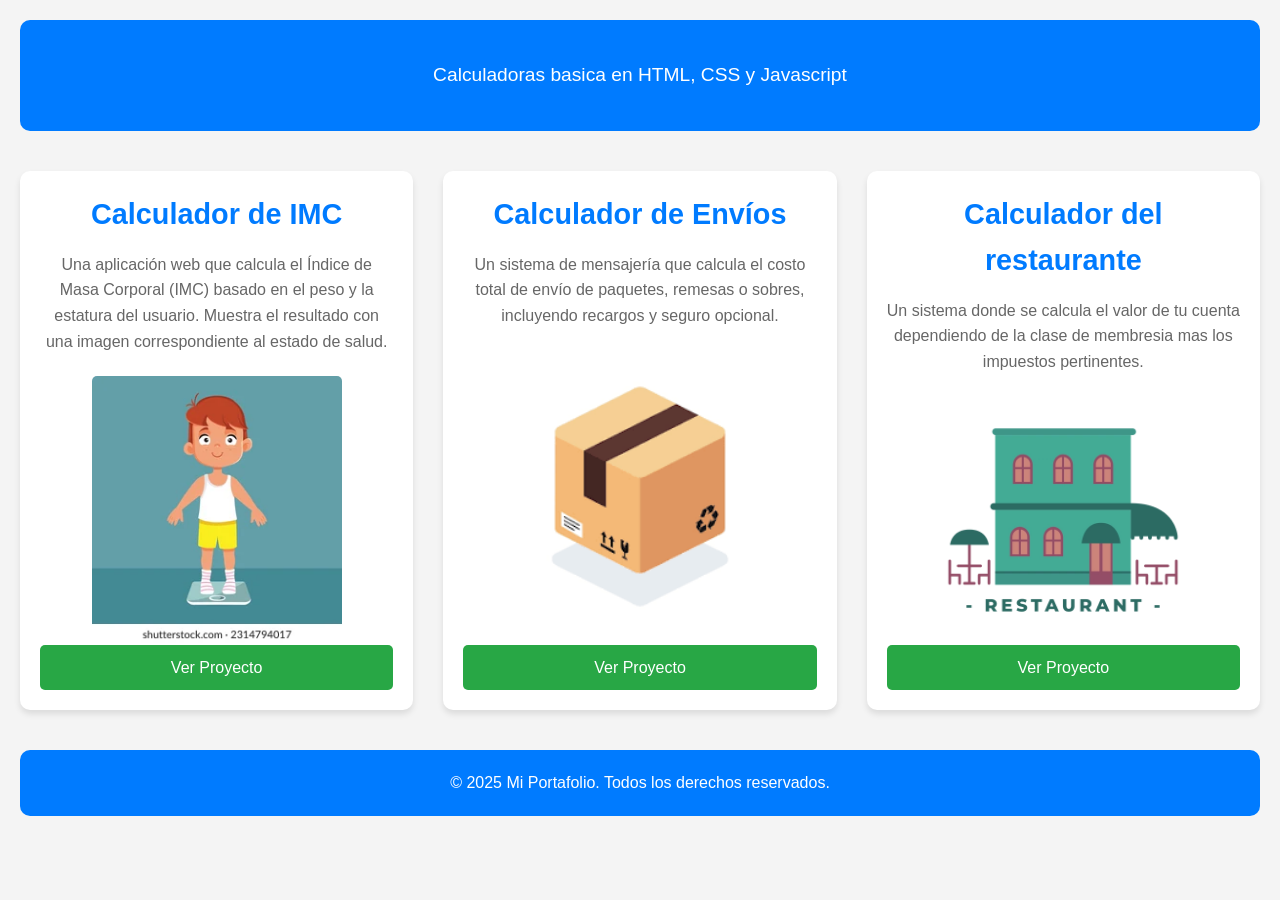
<file: index.html>
<!DOCTYPE html>
<html lang="es">
<head>
    <meta charset="UTF-8">
    <meta name="viewport" content="width=device-width, initial-scale=1.0">
    <title>Mi Portafolio</title>
    <link rel="stylesheet" href="styles.css">
</head>
<body>
    <header>
        <p>Calculadoras basica en HTML, CSS y Javascript</p>
    </header>

    <main class="portfolio">
        <section class="project">
            <h2>Calculador de IMC</h2>
            <p>Una aplicación web que calcula el Índice de Masa Corporal (IMC) basado en el peso y la estatura del usuario. Muestra el resultado con una imagen correspondiente al estado de salud.</p>
            <img src="Ejercicio/normal.webp" alt="Ejemplo de IMC Normal" class="project-image">
            <a href="Ejercicio/ejercicio1.html" target="_blank" class="btn">Ver Proyecto</a>
        </section>

        <section class="project">
            <h2>Calculador de Envíos</h2>
            <p>Un sistema de mensajería que calcula el costo total de envío de paquetes, remesas o sobres, incluyendo recargos y seguro opcional.</p>
            <img src="Ejercicio1/paquete.png" alt="Ejemplo de Paquete" class="project-image">
            <a href="Ejercicio1/mensajeria.html" target="_blank" class="btn">Ver Proyecto</a>
        </section>

        <section class="project">
            <h2>Calculador del restaurante</h2>
            <p>Un sistema donde se calcula el valor de tu cuenta dependiendo de la clase de membresia mas los impuestos pertinentes.</p>
            <img src="Ejercicio1/restaurant.png" alt="Ejemplo de Paquete" class="project-image">
            <a href="Ejercicio1/restaurante.html" target="_blank" class="btn">Ver Proyecto</a>
        </section>
    </main>

    <footer>
        <p>&copy; 2025 Mi Portafolio. Todos los derechos reservados.</p>
    </footer>
</body>
</html>
</file>
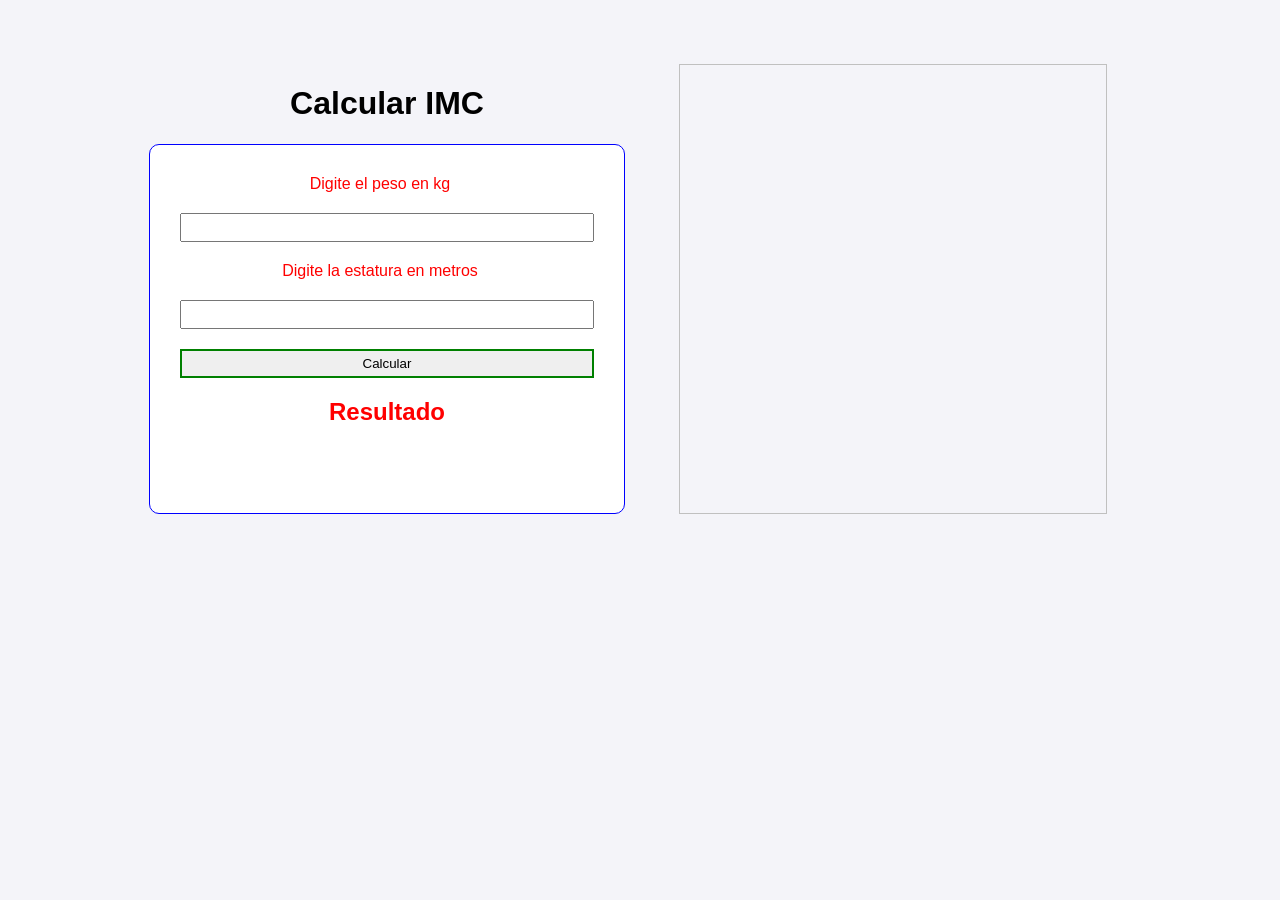
<file: Ejercicio/ejercicio1.html>
<!DOCTYPE html>
<html lang="en">
<head>
    <meta charset="UTF-8">
    <meta name="viewport" content="width=device-width, initial-scale=1.0">
    <title>Document</title>
</head>
<body>
    <div style="display: grid; grid-template-columns: 1fr 1fr; column-gap: 30px; text-align: center;">
        <div style="display: flex; flex-direction: column; max-width: 500px;margin: auto; ">
            <h1 style="text-align: center;">Calcular IMC</h1>
            <div style="background-color: white; display: flex; flex-direction: column; border: 1px solid blue; padding: 30px; border-radius: 10px; color: red;">
                <label for="peso">Digite el peso en kg</label>
                <input type="number" id="peso">
                <label for="peso">Digite la estatura en metros</label>
                <input type="number" id="estatura">
                <button onclick="calcular()">Calcular</button>
                <h2 id="res">Resultado</h2>
                <h3 id="msj"></h3>            
            </div>
        </div>
        <div style="display: flex; justify-content: center;">
            <img  alt="" id="imagen">
        </div>
    </div>

    <script>
        let peso = document.getElementById("peso")
        let estatura = document.getElementById("estatura")
        let mensaje = document.getElementById("msj")
        let imagen = document.getElementById("imagen")

        function calcular(){
            let r = peso.value / Math.pow(estatura.value,2)
            let m = ""
            console.log(r);
            
            if(estatura.value <= 0 || peso.value <= 0){
                m = "Digite numero mayores a 0"
                imagen.src = ""
                mensaje.style.color = "black"
            }else if (r<=18.5 && r>0){
                m = "Bajo"
                imagen.setAttribute("src", "./bajo.jpg")
                mensaje.style.color = "yellow"
            }else if(r>18.5 && r<24.9){
                m = "Normal"
                imagen.src = "./normal.webp"
                mensaje.style.color = "green"
            }else if(r>25 && r<29.9){
                m = "Sobrepeso"
                imagen.src = "./sobrepeso.jpg"
                mensaje.style.color = "orange"
            }else{
                m = "Obesidad"
                imagen.src = "./obeso.jpg"
                mensaje.style.color = "red"
            }
            console.log(m);
            mensaje.textContent = "El estado es: "+m +" representado en: "+r
        }
        
        

    </script>

    <style>
        
        body{
            font-family: Arial, Helvetica, sans-serif;
            background-color: aliceblue;
            overflow: hidden;
            display: flex; 
            justify-content: center;
            margin-top: 5%; 
            background-color: #f4f4f9;
        }

        label, input{
            width: 400px;
            margin: 0px 0px 20px 0;
        }

        button{
            padding: 5px;
            border: 2px solid green;
        }

        input{
            padding: 5px;
        }

        #imagen{
            width: 90%;
            height: auto;
        }

      
    </style>

</body>
</html>
</file>
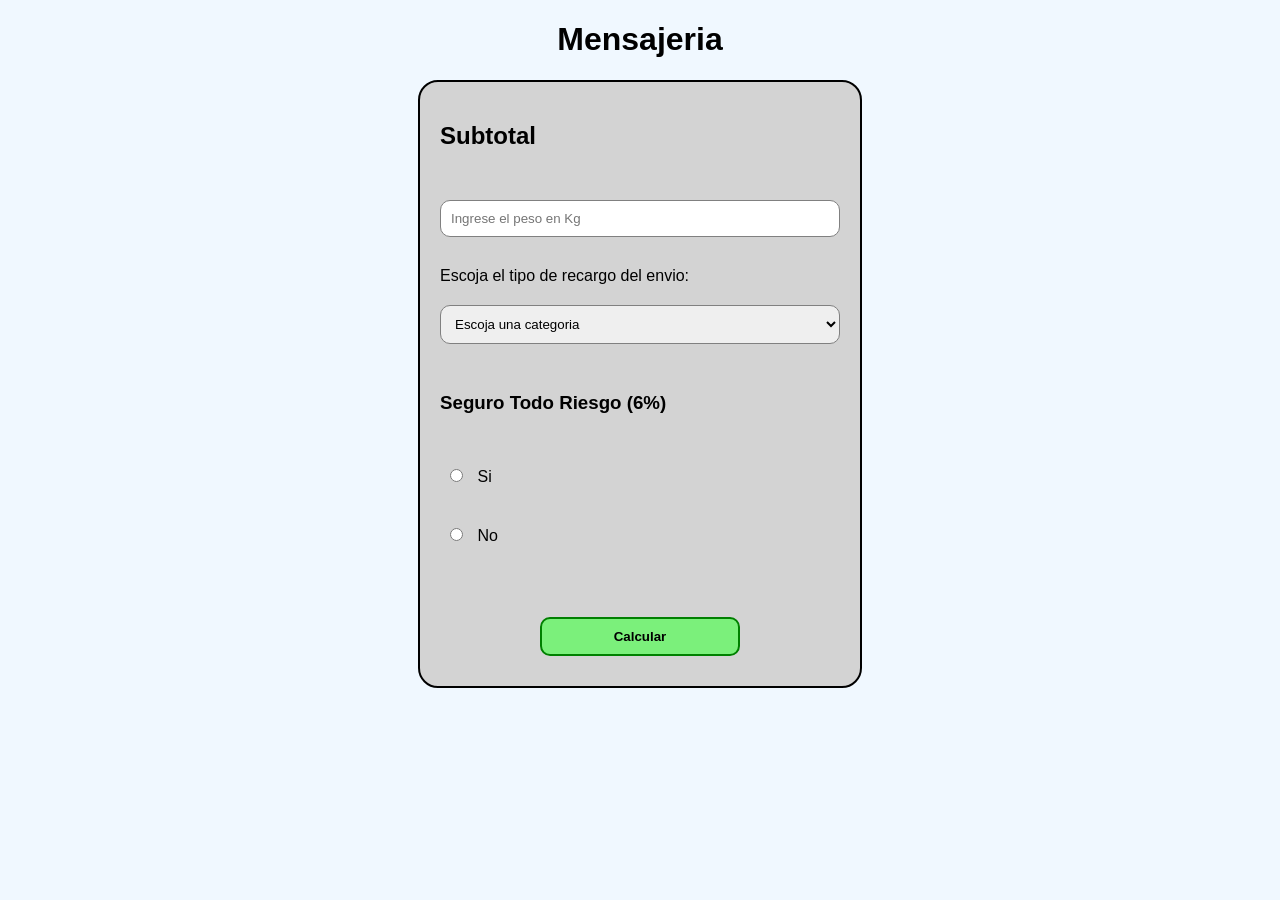
<file: Ejercicio1/mensajeria.html>
<!DOCTYPE html>
<html lang="en">
<head>
    <meta charset="UTF-8">
    <meta name="viewport" content="width=device-width, initial-scale=1.0">
    <title>Mensajeria</title>
</head>
<body>
    <div class="cuerpo">
    <h1>Mensajeria</h1>
    <div id="caja">    
    <h2>Subtotal</h2>
    <label for="peso"></label>
    <input type="number" name="peso" id="peso" placeholder="Ingrese el peso en Kg">
    
        <label for="tipo">Escoja el tipo de recargo del envio:</label>
    <select name="tipo" id="tipo">
        <option value="isNaN">Escoja una categoria</option>
    <option value="12" class="tipo">Paquetes (12%)</option>
    <option value="25" class="tipo">Remesas (25%)</option>
    <option value="7" class="tipo">Sobres (7%)</option>
    </select>

    <h3>Seguro Todo Riesgo (6%)</h3>
    <div id="seguro">
    <p>
    <input type="radio" id="seguro" name="seguro" value="true">
    <label for="seguro">Si</label>
    </p>
    <p>
    <input type="radio" id="seguro" name="seguro" value="false">
    <label for="seguro">No</label>
    </p>
    </div>
    <div>
    <h3 id="recargo"></h3>
    <h3 id="segurocosto"></h3>
    <h2 id="totalpago"></h2>
    </div>
    <button id="boton" onclick="calculartotal()">Calcular</button>
    <img alt="" id="imagen">
</div>
<div id="img">
</div>
</div>


<script>
    function calculartotal(){
        let peso = document.getElementById("peso")
        let tipo = document.getElementById("tipo")
        let radios = document.getElementsByName("seguro")
        let recargo = document.getElementById("recargo")
        let segurocosto = document.getElementById("segurocosto")
        let totalpago = document.getElementById("totalpago")
        let img = document.getElementById("imagen")

        let pesoValor = parseFloat(peso.value) * 5600
        let recargoTotal = (pesoValor * tipo.value) / 100
        let seguroTotal = 0
        for (let i = 0; i < radios.length; i++) {
            if(radios[i].checked && radios[i].value === "true"){

                seguroTotal = (pesoValor * 6) / 100
            }
        }

        
        if (peso.value === "" || isNaN(peso.value) || peso.value <= 0){
            alert("Por favor ingrese un peso válido en Kg")
            img.src=""
        }else if (tipo.value === "isNaN"){
            alert("Debe seleccionar un tipo de artículo para el envío")
        }else if(tipo.value === "12" ){
            img.setAttribute("src", "./paquete.png")
        }else if(tipo.value === "25" ){
            img.setAttribute("src", "./remesas.jpg")
        }else if(tipo.value === "7" ){
            img.setAttribute("src", "./sobre.jpg")
        }

        let total = parseFloat(pesoValor) + recargoTotal + seguroTotal

        recargo.textContent = "Recargo: $"+recargoTotal.toFixed(2)
        segurocosto.textContent = "Costo Seguro: $"+seguroTotal.toFixed(2)
        totalpago.textContent = "Total a pagar: $"+total.toFixed(2)
    }

</script>

    <style>
        body{
            font-family: Arial, Helvetica, sans-serif;
            background-color: aliceblue;
         
        }

        
        #caja{
            border: 2px solid black;
            padding: 20px;
            width: 400px;
            margin: auto;
            border-radius: 20px;
            display: flex;
            flex-direction: column;
            gap: 10px;
            background-color: lightgray;
        }

        #seguro{
            margin-left: 5px;
            gap: 10px;
        }


        #seguro label{
            padding-left: 10px;
        }

        input, select{
            width: hid;
            padding: 10px;
            margin: 10px 0px 20px 0px;
            border-radius: 10px;
            border: 1px solid gray;
            overflow: hidden;
        }

        button{
            padding: 10px;
            border: 2px solid green;
            border-radius: 10px;
            background-color: rgb(123, 240, 123);
            font-weight: bold;
            cursor: pointer;
            width: 50%;
            margin: auto;
        }

        h1{
            text-align: center;
        }

        img{
            width:400px;
        }
        
    </style>

</body>
</html>
</file>
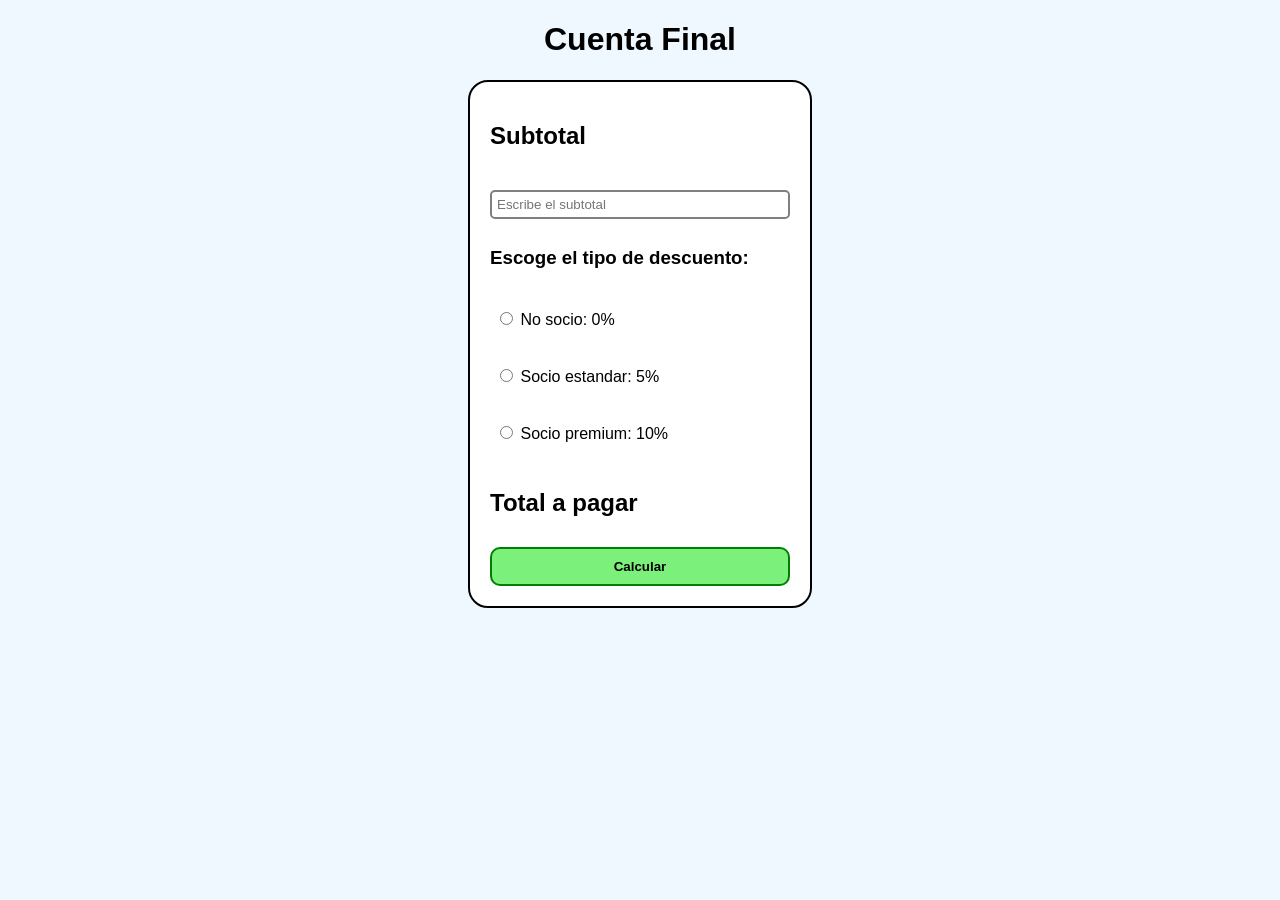
<file: Ejercicio1/restaurante.html>
<!DOCTYPE html>
<html lang="en">
<head>
    <meta charset="UTF-8">
    <meta name="viewport" content="width=device-width, initial-scale=1.0">
    <title>Cuenta Final</title>
</head>
<body>
    
    <h1 id="titulo">Cuenta Final</h1>
    <div id="caja">
        <h2>Subtotal</h2>
        <label for="subtotal"></label>
        <input type="number " id="subtotal" placeholder="Escribe el subtotal">
        <div id="descuentos">
        <h3>Escoge el tipo de descuento:</h3>
        <p>
        <input type="radio" name="socio" id="no-socio" value="0">
        <label for="radio">No socio: 0%</label>
        </p>
        <p>
            <input type="radio" name="socio" id="socio-estandar" value="5">
        <label for="radio">Socio estandar: 5%</label>
        </p>
        <p>
            <input type="radio" name="socio" id="socio-premium" value="10">
        <label for="radio">Socio premium: 10%</label>
        </p>
        </div>
        <div id="cajatotal">
            <h2 id="res">Total a pagar</h3>
            <h3 id="iva"></h3>
            <h3 id="descuento"></h3>
            <h3 id="propina"></h3>
            <h2 id="Total"></h3>
                
        </div>
        <button onclick="calculartotal()">Calcular</button>
    </div>


    <script>
        let subtotal = document.getElementById("subtotal")
        let total = document.getElementById("Total")
        let radios = document.getElementsByName("socio")
        let descuento = document.getElementById("descuento")
        let iva = document.getElementById("iva")
        let propina = document.getElementById("propina")

        function calculartotal(){
            let desc = 0
            for (let i = 0; i < radios.length; i++) {
                if(radios[i].checked){
                    desc = parseFloat(radios[i].value)
                }
            }
            let cuenta = subtotal.value
            let propinaTotal = cuenta * 0.1
            let ivaTotal = cuenta * 0.11
            let descuentoTotal = (cuenta * desc) / 100
            let totalPagar = parseFloat(cuenta) + ivaTotal + propinaTotal - descuentoTotal

            propina.textContent = "Propina (10%): $"+propinaTotal.toFixed(2)
            iva.textContent = "IVA (11%): $"+ivaTotal.toFixed(2)
            descuento.textContent = "Descuento ("+desc+"%): $"+descuentoTotal.toFixed(2)

            total.textContent = "Total a pagar: $"+totalPagar.toFixed(2)
            

        }
    </script>


<style>

body{

    font-family: Arial, Helvetica, sans-serif;
    background-color: aliceblue;
    }

    #caja{
        border: 2px solid black;
        padding: 20px;
        width: 300px;
        display: flex;
        flex-direction: column;
        gap: 10px;
        margin: auto;
        border-radius: 20px;
        background-color: white;
    }

    #titulo{
        text-align: center;
    }

    #descuentos{
        display: flex;
        flex-direction: column;
        flex-wrap: wrap;
        gap: 5px;
    }

    #descuentos input{
        margin-left: 10px;
        padding: 10px;
        
    }

    button{
        padding: 10px;
        border: 2px solid green;
        border-radius: 10px;
        background-color: rgb(123, 240, 123);
        font-weight: bold;
        cursor: pointer;
    }

    #subtotal{
        padding: 5px;
        border: 2px solid gray;
        border-radius: 5px;
        margin: 0;
    }
</style>
</body>
</html>
</file>
<file: styles.css>
/* Reset básico */
* {
    margin: 0;
    padding: 0;
    box-sizing: border-box;
}

/* Estilos generales */
body {
    font-family: 'Arial', sans-serif;
    line-height: 1.6;
    color: #333;
    background-color: #f4f4f4;
    padding: 20px;
}

header {
    text-align: center;
    margin-bottom: 40px;
    background-color: #007bff;
    color: white;
    padding: 40px 20px;
    border-radius: 10px;
}

header h1 {
    font-size: 2.5em;
    margin-bottom: 10px;
}

header p {
    font-size: 1.2em;
}

/* Portafolio */
.portfolio {
    display: grid;
    grid-template-columns: repeat(auto-fit, minmax(300px, 1fr));
    gap: 30px;
    margin-bottom: 40px;
}

.project {
    background-color: white;
    border-radius: 10px;
    box-shadow: 0 4px 6px rgba(0, 0, 0, 0.1);
    padding: 20px;
    text-align: center;
    transition: transform 0.3s ease;
    display: flex;
    flex-direction: column;
}

.project:hover {
    transform: translateY(-5px);
}

.project h2 {
    font-size: 1.8em;
    margin-bottom: 15px;
    color: #007bff;
}

.project p {
    margin-bottom: 20px;
    color: #666;
}

.project-image {
    width: 100%;
    max-width: 250px;
    height: auto;
    border-radius: 5px;
    margin-bottom: 20px;
    margin: auto;
}

.btn {
    display: inline-block;
    background-color: #28a745;
    color: white;
    padding: 10px 20px;
    text-decoration: none;
    border-radius: 5px;
    transition: background-color 0.3s ease;
}

.btn:hover {
    background-color: #218838;
}

/* Footer */
footer {
    text-align: center;
    padding: 20px;
    background-color: #007bff;
    color: white;
    border-radius: 10px;
}

/* Responsive */
@media (max-width: 768px) {
    .portfolio {
        grid-template-columns: 1fr;
    }

    header h1 {
        font-size: 2em;
    }
}
</file>
